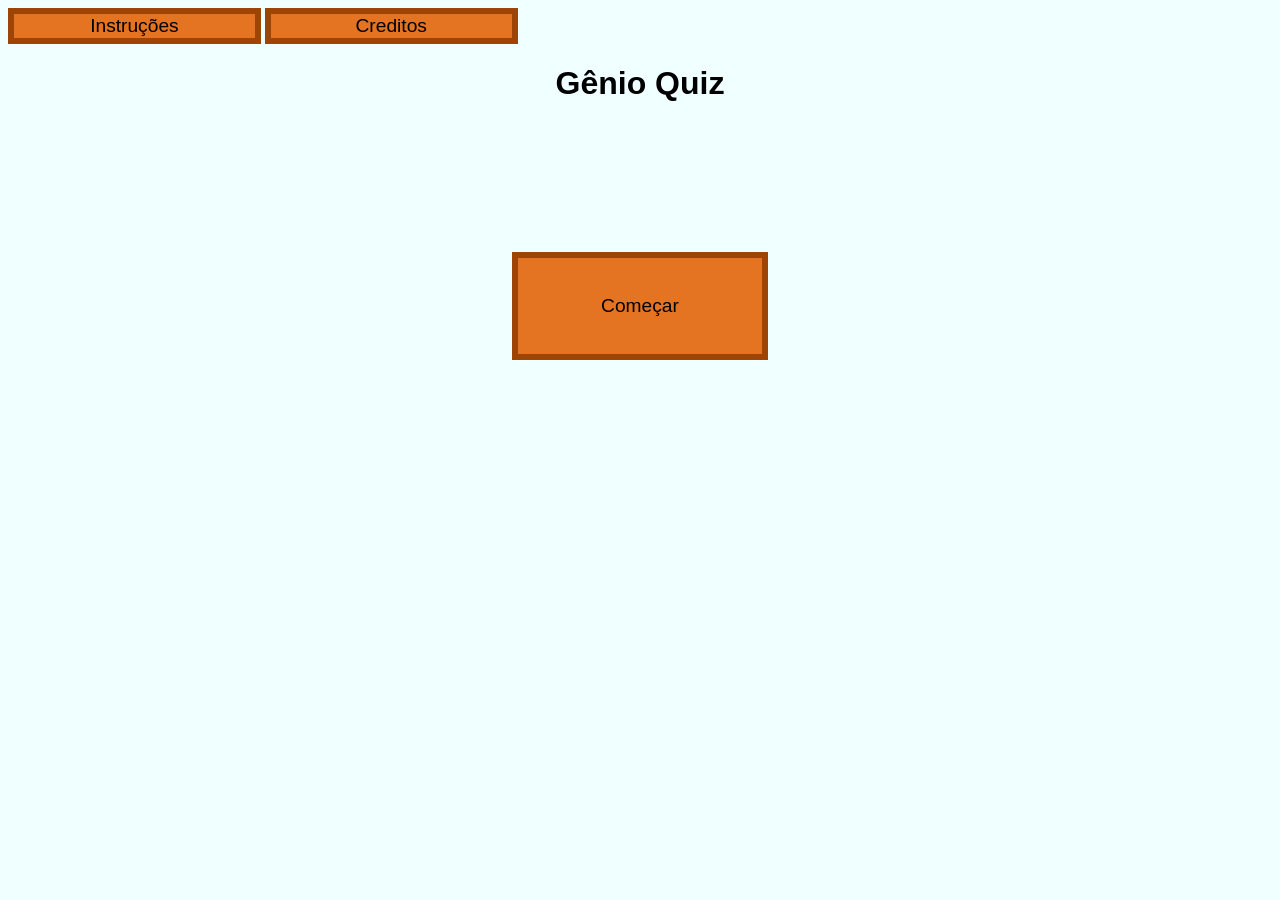
<file: index.html>
<!DOCTYPE html>
<html lang="pt-BR">
<head>
    <meta charset="UTF-8">
    <meta name="viewport" content="width=device-width, initial-scale=1.0">
    <title>Gênio Quiz</title>
    <link rel="stylesheet" href="estrutura.css">
</head>
<body>
    <button onclick="botaoDeComecar()" id="botao-comecar">Começar</button>
    <button onclick="botaoDeInstrucoes()" id="botao-instrucoes">Instruções</button>
    <button onclick="botaoDeCreditos()" id="botao-creditos">Creditos</button>

    <h1>Gênio Quiz</h1>
    <h2 id="num-questao"></h2>
    <h4 id="enun-questao"></h4>
    <p id="mensagem-final" hidden>Você terminou essa desgraça!</p>

    <br>
    <button onclick="clicou1()" id="opcao1" class="botoes-alternativas" hidden>---------------</button>
    <button onclick="clicou2()" id="opcao2" class="botoes-alternativas" hidden>---------------</button>
    <br>
    <button onclick="clicou3()" id="opcao3" class="botoes-alternativas" hidden>---------------</button>
    <button onclick="clicou4()" id="opcao4" class="botoes-alternativas" hidden>---------------</button>
    <button onclick="recomecar()" id="recomecar" hidden></button>

    <script src="script.js"></script>
</body>
</html>
</file>
<file: estrutura.css>
button {
    background-color: rgb(228, 115, 34);
    border-color: rgb(158, 68, 4);
    border-style: solid;
    font-size: 120%;
    font-weight: 120%;
}

  /* Para telas pequenas (Celulares( */
@media screen and (max-width: 600px) {
    button {
        width: 30%;
        height: 12%;
        border-width: 3pt;
}
}
  /* Para telas médias (Tablets) */
@media screen and (min-width: 601px) and (max-width: 1024px) {
    button {
        width: 23%;
        height: 12%;
        border-width: 4pt;
}
}
  /* Para telas grandes (Computadores/Televisões) */
@media screen and (min-width: 1025px) {
    button {
        width: 20%;
        height: 12%;
        border-width: 5pt;
    }
}

body {
    background-color: azure;
}

h1 {
    font-family: arial, Impact, Haettenschweiler, 'Arial Narrow Bold', sans-serif;
    top: 10%;
    text-align: center;
}

h4 {
    font-family: sans-serif;
    font-weight: 100%;
    font-size: 140%;
    max-width: 60%;
    margin: 0 auto;
    text-align: center;
}

p {
    font-family: sans-serif;
    font-weight: 100%;
    font-size: 140%;
    text-align: center;
}

#botao-comecar {
    position: fixed;
    bottom: 60%;
    right: 40%;
    left: 40%;
}

#recomecar { 
    position: fixed;
    bottom: 20%;
    right: 40%;
    left: 40%;
}

#opcao1 {
    position: fixed;
    bottom: 30%;
    left: 20%;
}

#opcao2 {
    position: fixed;
    bottom: 30%;
    right: 15%;
}

#opcao3 {
    position: fixed;
    bottom: 5%;
    left: 20%;
}

#opcao4 {
    position: fixed;
    bottom: 5%;
    right: 15%;
}

#bt-inline {
    background-color: transparent;
    border: 0px;
    font-weight: 600;
    width: auto;
    font-size: 24px;
}
</file>
